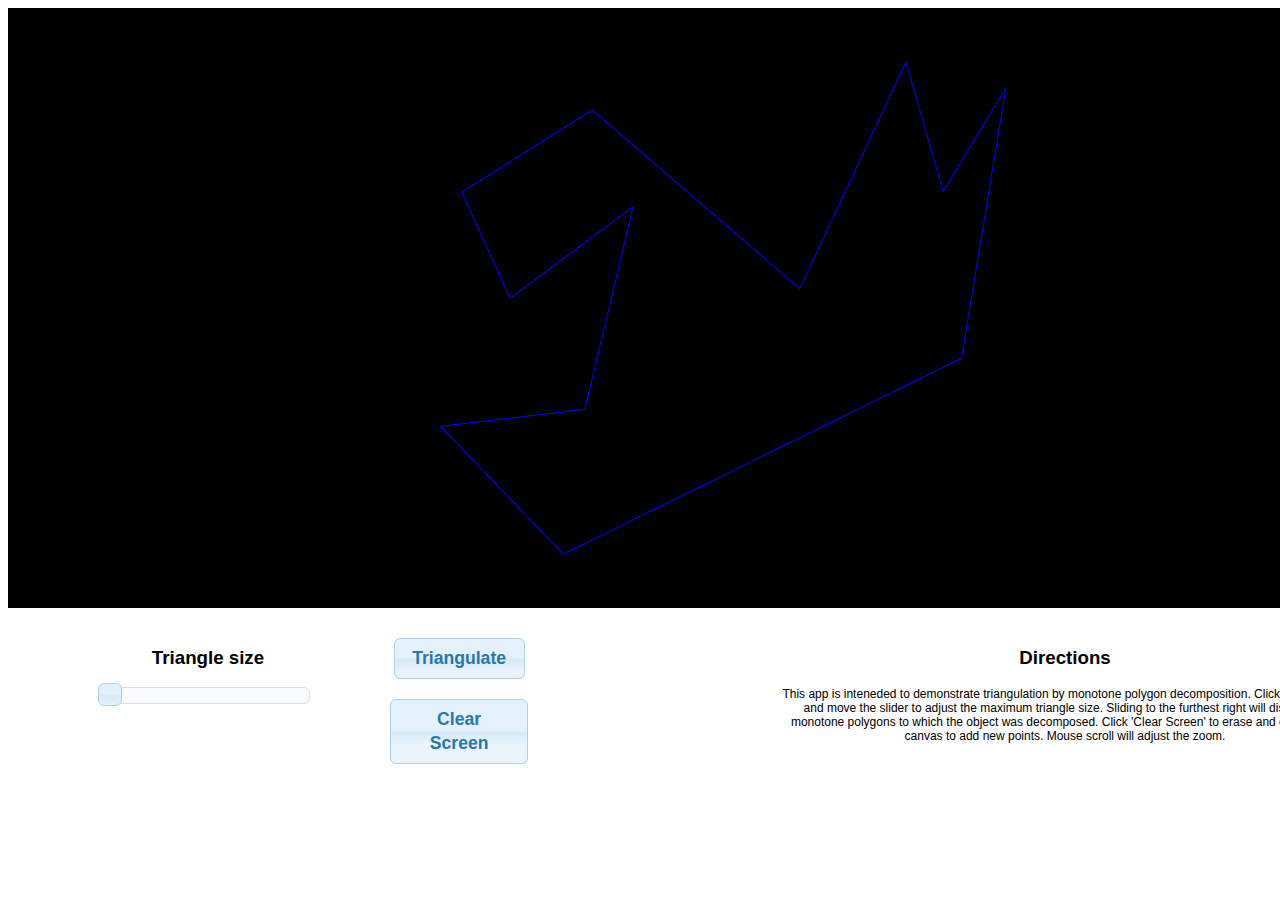
<file: index.html>
<html>
<head>
<title>SandBox</title>
<meta http-equiv="content-type" content="text/html; charset=ISO-8859-1">
<script type="text/javascript" src="js/jQuery/jquery-1.5.1.min.js"></script>
<script type="text/javascript" src="js/jQuery/jquery-ui-1.8.14.custom.min.js"></script>
<script type="text/javascript" src="js/webgl/glMatrix-0.9.5.min.js"></script>
<script type="text/javascript" src="js/webgl/webgl-utils.js"></script>

<script type="text/javascript" src="js/sb/sb-native.js"></script>
<script type="text/javascript" src="js/sb/sb-shapes.js"></script>
<script type="text/javascript" src="js/sb/sb-red-black-tree.js"></script>
<script type="text/javascript" src="js/sb/sb-triangulate.js"></script>
<script type="text/javascript" src="js/sb/sb-math.js"></script>

<script type="text/javascript" src="js/view/profiler-test.js"></script>
<script type="text/javascript" src="js/view/profiler-init.js"></script>
<script type="text/javascript" src="js/view/profiler-main.js"></script>


<link type="text/css" href="css/jQuery/cupertino/jquery-ui-1.8.14.custom.css" rel="stylesheet"></link>
<link type="text/css" href="css/view/profiler-main.css" rel="stylesheet"></link>
<script id="shader-fs" type="x-shader/x-fragment">
    #ifdef GL_ES
    precision highp float;
    #endif 

    varying vec3 vLightWeighting;
    varying vec4 vColor;
    
    void main(void) {
        /* no lighting */
       gl_FragColor = vColor;

      /*  for lighting
       vec4 fragColor = vColor;
       gl_FragColor = vec4(fragColor.rgb * vLightWeighting, fragColor.a);
      */
       
    }
</script>

<script id="shader-vs" type="x-shader/x-vertex">
    attribute vec3 aVertexPosition;
    attribute vec3 aVertexNormal;
    attribute vec4 aVertexColor;

    uniform mat4 uMVMatrix;
    uniform mat4 uPMatrix;
    uniform mat3 uNMatrix;

    uniform vec3 uAmbientColor;
    uniform vec4 uDrawColor;
    uniform vec3 uLightingDirection;
    uniform vec3 uDirectionalColor;

    uniform bool uUseLighting;

    varying vec3 vLightWeighting;
    varying vec4 vColor;

    void main(void) {
        /* no lighting */
        gl_Position = uPMatrix * uMVMatrix * vec4(aVertexPosition, 1.0);
        vColor = uDrawColor;
 
       /* with lighting
         vColor = uDrawColor;
         gl_Position = uPMatrix * uMVMatrix * vec4(aVertexPosition,1.0);
         highp vec3 ambientLight = vec3(0.2, 0.2, 0.2);
            
         highp vec3 directionalLightColor = vec3(0.2,0.2, 0.2);
         highp vec3 directionalVector = vec3(0.0, 0.0, 1.0);
         highp vec3 transformedNormal = uNMatrix *aVertexNormal;
      
         highp float directional = max(dot(transformedNormal, directionalVector), 0.0);
         vLightWeighting = ambientLight + (directionalLightColor * directional);
       */

    }
</script>

</head>

<body onload="webGLStart();">
  <div id="c"><canvas id="glcanvas" width="1400" height="600"></canvas></div> 
  <div id="ui-container" >
      <div id="left_col">
          <h3>Triangle size</h3>
          <div id="max-diam-slider"></div>
      </div>
      <div id="right_col">
        <div id="left_sub_col">
	    <div>
    	      <button id="triangulate-points-button">Triangulate</button>
  	      <button id="clear-screen-button"> Clear Screen </button>
            </div>
        </div>
        <div id="right_sub_col">
          <h3>Directions</h3>
          <p style="font-size:12px"> This app is inteneded to demonstrate triangulation by monotone polygon decomposition.  Click 'Triangulate' and move the slider to adjust the maximum triangle size. Sliding to the furthest right will display the monotone polygons to which the object was decomposed. Click 'Clear Screen' to erase and click on the canvas to add new points. Mouse scroll will adjust the zoom.</p>
        </div>

  </div>


</body>
</html>
</file>
<file: css/view/profiler-main.css>
body{overflow:hidden;}

#c{
  text-align:center;
}

#glcanvas{border:none;}

#ui-container {
  margin-top:20px;
  margin-bottom:20px;
  text-align:center;
  width:1400;
}

#left_col {
   margin-left:100px;
   float:left;
   width:200px;
}

#right_col {
   position:absolute;
   left:300px;
   width:800px;
}

#left_sub_col {
   padding-left:80px;
   float:left;
   width:150px;
}

#right_sub_col {
   position:relative;
   left:250px;
}

button {
 margin:10px;
}

h3 {
  font-family:calibri,arial;
}

p {
  font-family:calibri,arial;
}

/****Jquery UI*****/

/* #button { padding: .5em 1em; text-decoration: none; } */
</file>
